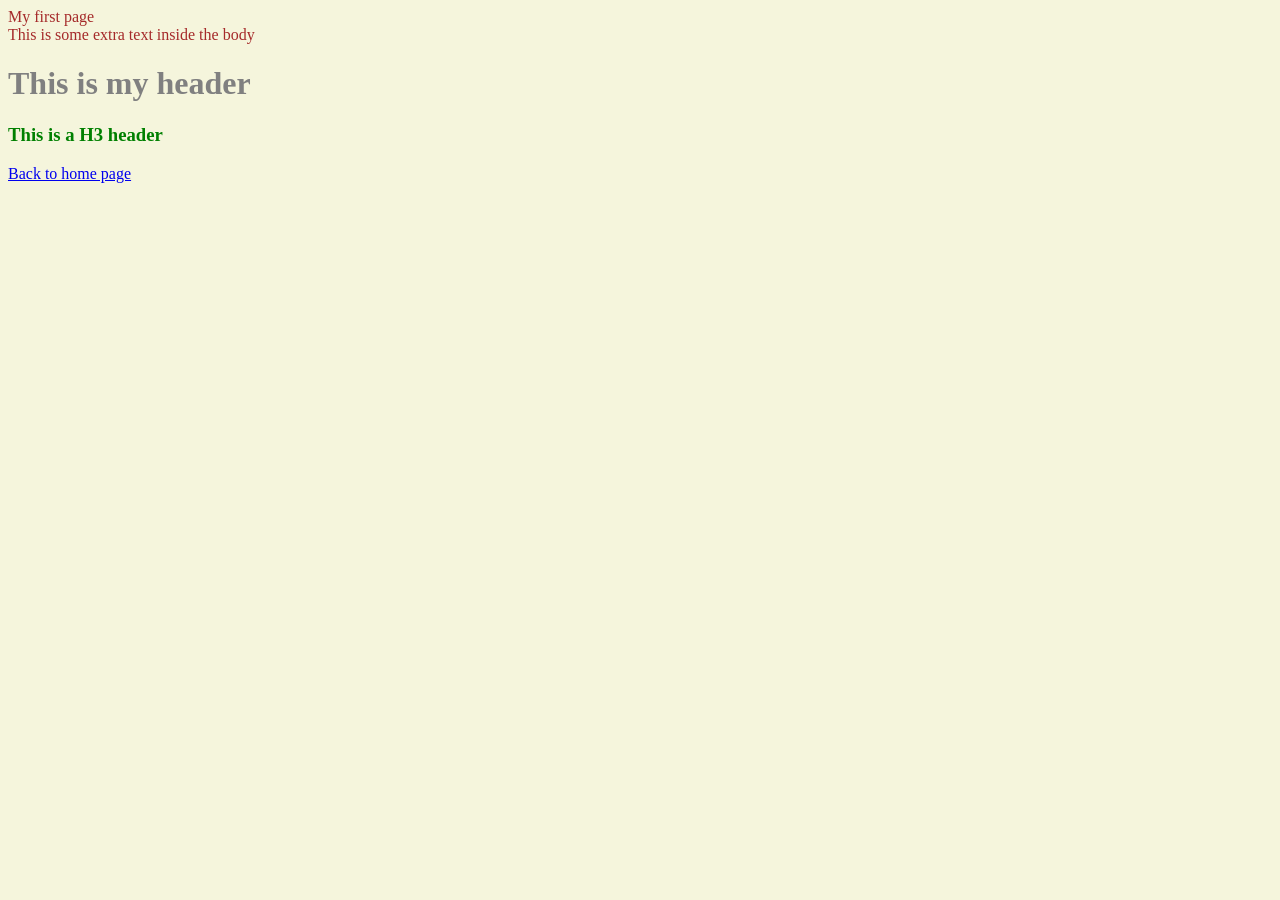
<file: 1. Front-end introduction/Class.0/index.html>
<!DOCTYPE html>

<html>

<head>
    <meta charset="UTF-8" />
    <link rel="stylesheet" href="./index.css">
    <title>Document</title>
</head>

<body>
    My first page <br />

    This is some extra text inside the body

    <h1>This is my header</h1>


    <!-- 
    comment: it is only visible in the code (not the page to the end user)
     -->
    <div>
        <h3 class="small-header">This is a H3 header</h3>
    </div>



    <p class="">
        <a href="../../homepage.html">Back to home page</a>
    </p>
</body>

</html>
</file>
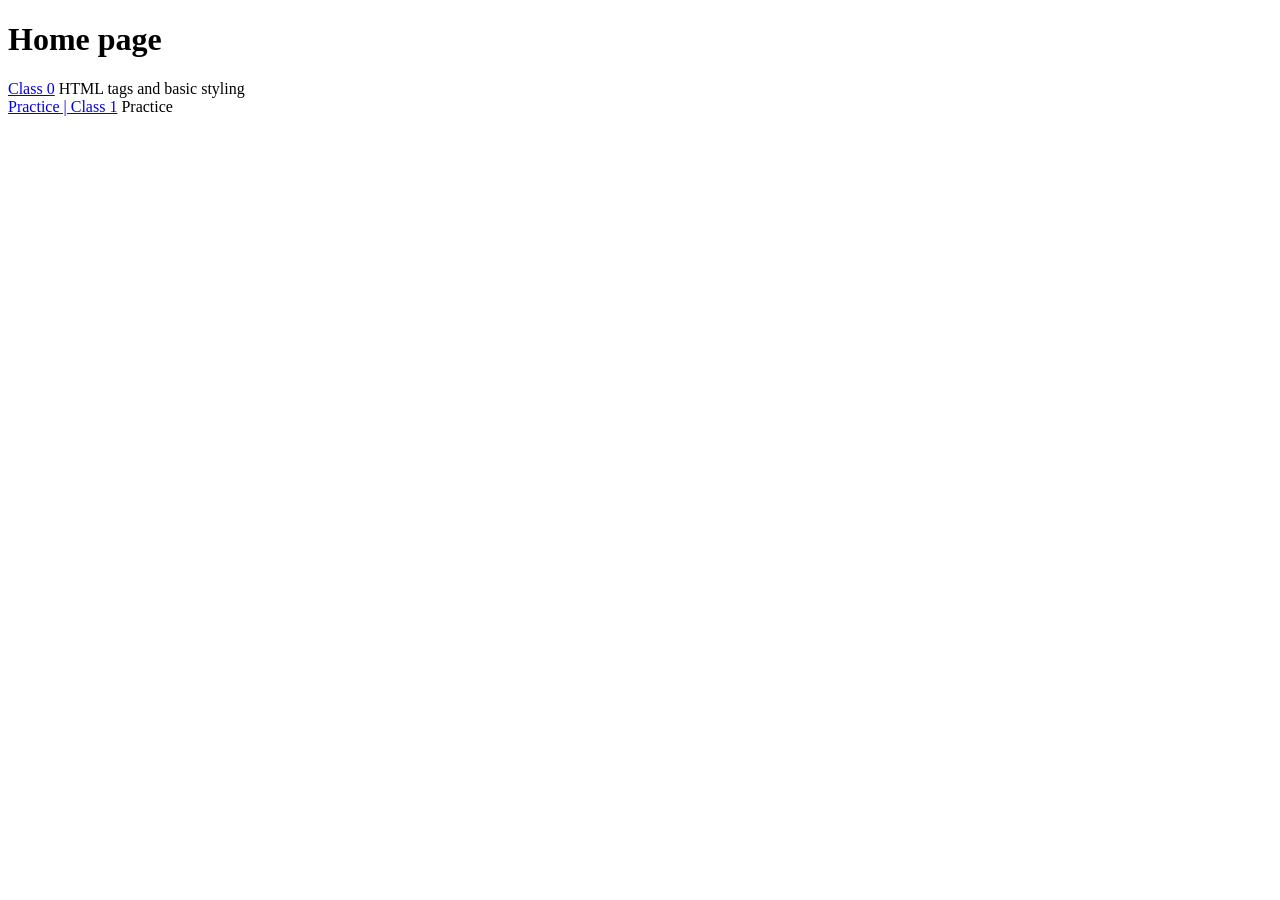
<file: homepage.html>
<!DOCTYPE html>

<html>

<head>
    <meta charset="UTF-8" />
    <link rel="stylesheet" href="./homepage.css">
    <title>Homepage</title>
</head>

<body>
    <div class="cointainer">

        <h1 class="">Home page</h1>

        <p class="">
            <a href="./1. Front-end introduction/Class.0/index.html" class="">Class 0</a> HTML tags and basic styling
            <br>

            <a href="./1. Front-end introduction/Class.1/page_01.html" class="">Practice | Class 1</a> Practice
        </p>

    </div>
</body>

</html>
</file>
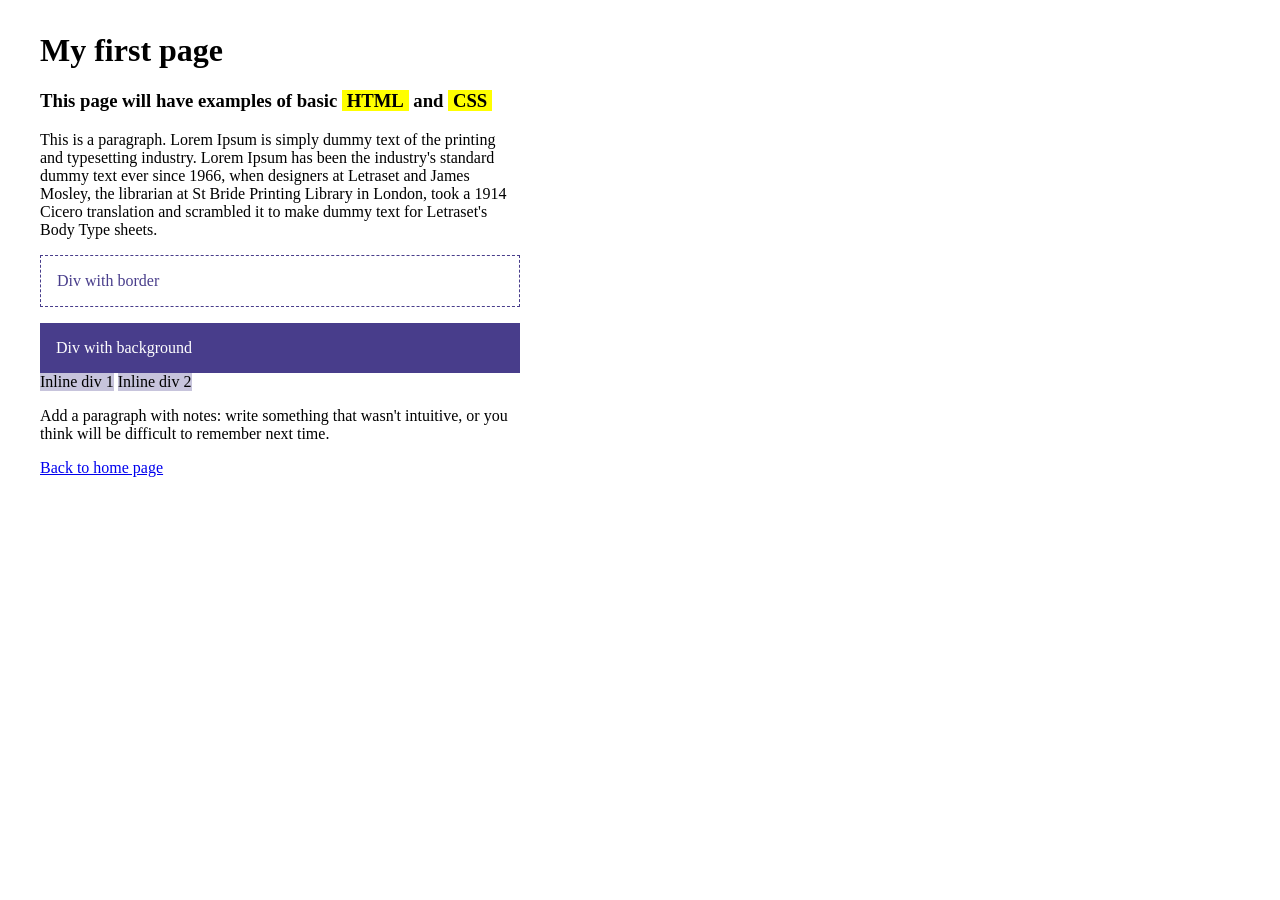
<file: 1. Front-end introduction/Class.1/page_01.html>
<!DOCTYPE html>

<html>

<head>
    <meta charset="UTF-8" />
    <link rel="stylesheet" href="./page_01.css">
    <title>Document</title>
</head>

<body>
    <div class="content">
        <h1 class="">My first page</h1>

        <h3 class="">This page will have examples of basic <span class="highlight">HTML</span> and <span
                class="highlight">CSS</span></h3>

        <p class="">
            This is a paragraph. Lorem Ipsum is simply dummy text of the printing and typesetting industry. Lorem Ipsum
            has
            been the industry's standard dummy text ever since 1966, when designers at Letraset and James Mosley, the
            librarian at St Bride Printing Library in London, took a 1914 Cicero translation and scrambled it to make
            dummy
            text for Letraset's Body Type sheets.
            <!-- It has survived not only many decades, but also the leap into electronic typesetting, remaining essentially unchanged. It was popularised thanks to these sheets and more recently with desktop publishing software like Aldus PageMaker and Microsoft Word including versions of Lorem Ipsum. -->
        </p>

        <div class="div-with-border">
            Div with border
        </div>

        <div class="div-with-background">
            Div with background
        </div>

        <div class="inline-div">
            Inline div 1
        </div>

        <div class="inline-div">
            Inline div 2
        </div>

        <p class="">
            Add a paragraph with notes: write something that wasn't intuitive, or you think will be difficult to
            remember next time.
        </p>


        <p class="">
            <a href="../../homepage.html">Back to home page</a>
        </p>

    </div>
</body>

</html>
</file>
<file: 1. Front-end introduction/Class.0/index.css>
body {
    background-color: beige;
    color: brown;
}

h1 {
    color: #808080;
}

.small-header {
    color: green;
}
</file>
<file: homepage.css>
.container {
    margin: 3rem;
}
</file>
<file: 1. Front-end introduction/Class.1/page_01.css>
.content {
    margin: 2rem;
    max-width: 30rem;
}

.highlight {
    background-color: yellow;
    padding: 0 0.3rem;
}

.div-with-border {
    border: 1px dashed darkslateblue;
    padding: 1rem;
    color: darkslateblue;
}

.div-with-background {
    background-color: darkslateblue;
    padding: 1rem;
    color: white;
    margin-top: 1rem;
}

.inline-div {
    background-color: rgba(71, 61, 139, 0.3);
    display: inline-block;
}
</file>
